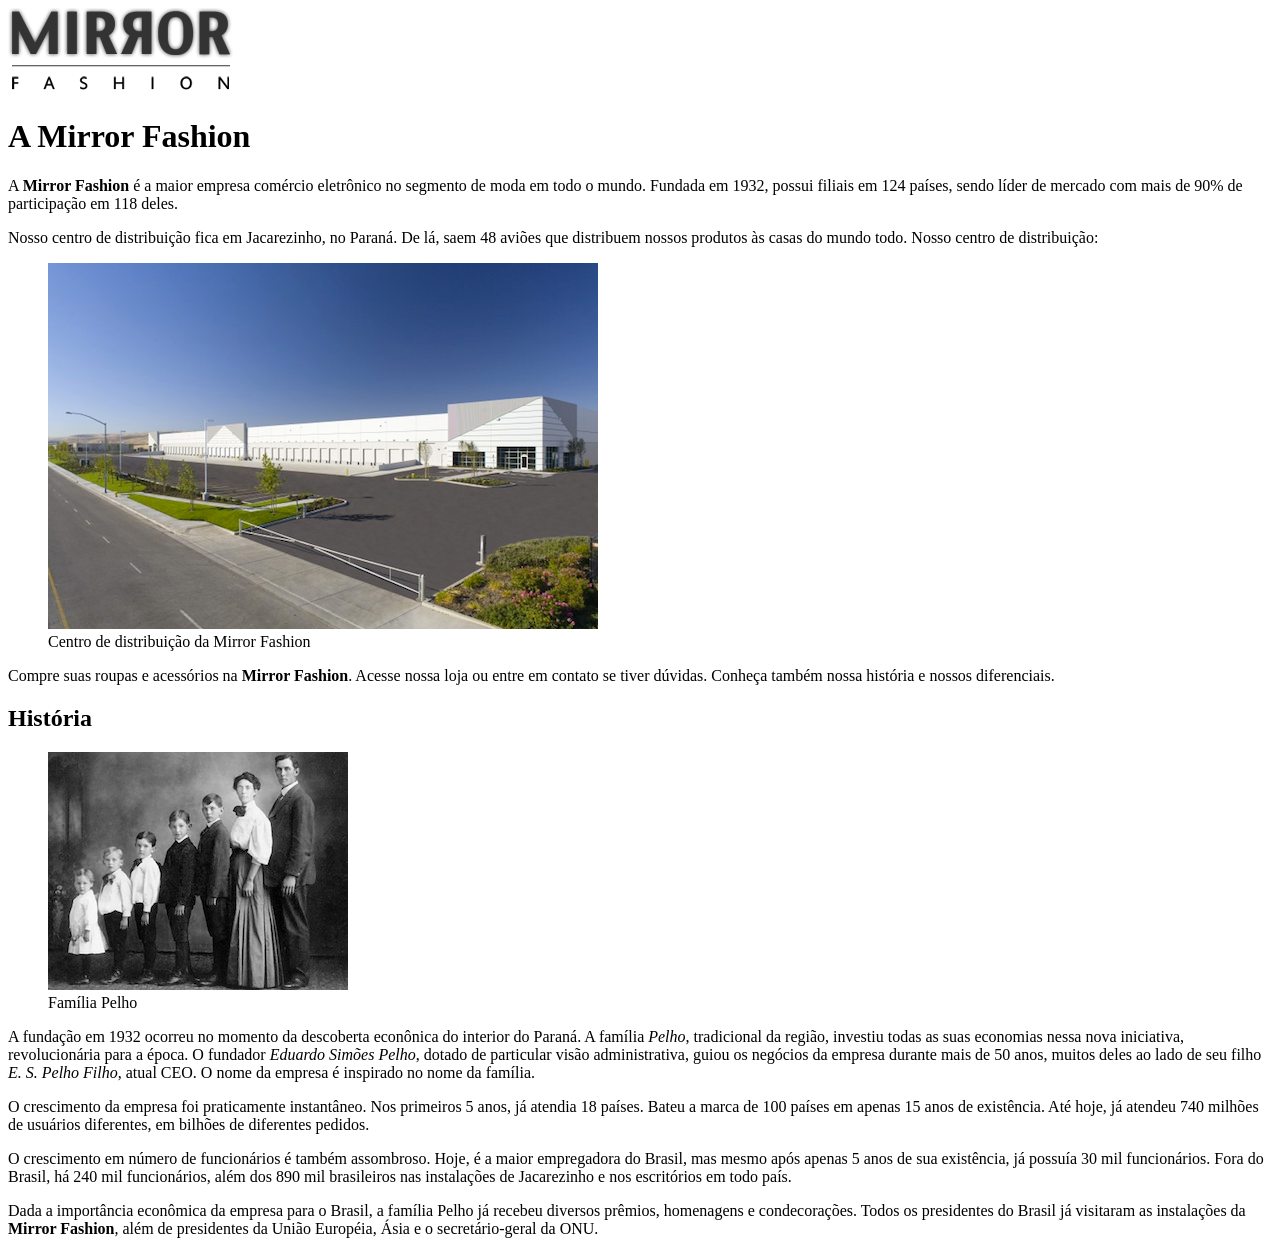
<file: Treinando Desenvolvimento Web/mirrorfashion/index.html>
<!DOCTYPE html>
<html>
    <head>
        <meta charset="utf-8">
        <title>Sobre a Mirror Fashion</title>
    </head>
    <body>
            <img src="img/logo.png" alt="Logo da Mirror Fashion">
            <h1>A Mirror Fashion</h1>
            <p>
                A <strong>Mirror Fashion</strong> é a maior empresa comércio eletrônico no segmento de moda em todo o mundo. Fundada em 1932, possui filiais em 124 países, sendo líder de mercado com mais de 90% de participação em 118 deles.
            </p>
            <p>
                Nosso centro de distribuição fica em Jacarezinho, no Paraná. De lá, saem 48 aviões que distribuem nossos produtos às casas do mundo todo. Nosso centro de distribuição:
            </p>
            <figure>
                <img src="img/centro-distribuicao.png" alt="Foto do centro de distribuição da Mirror Fashion">
                <figcaption>Centro de distribuição da Mirror Fashion</figcaption>
            </figure>
            <p>
                Compre suas roupas e acessórios na <strong>Mirror Fashion</strong>. Acesse nossa loja ou entre em contato se tiver dúvidas. Conheça também nossa história e nossos diferenciais.
            </p>
                <h2>História</h2>
            <figure>
                <img src="img/familia-pelho.jpg" alt="Imagem da Familia Pelho">
                <figcaption>Família Pelho</figcaption>
            </figure>
            <p>
                A fundação em 1932 ocorreu no momento da descoberta econônica do interior do Paraná. A família <em>Pelho</em>, tradicional da região, investiu todas as suas economias nessa nova iniciativa, revolucionária para a época. O fundador <em>Eduardo Simões Pelho</em>, dotado de particular visão administrativa, guiou os negócios da empresa durante mais de 50 anos, muitos deles ao lado de seu filho <em>E. S. Pelho Filho</em>, atual CEO. O nome da empresa é inspirado no nome da família.
            </p>
            <p>
                O crescimento da empresa foi praticamente instantâneo. Nos primeiros 5 anos, já atendia 18 países. Bateu a marca de 100 países em apenas 15 anos de existência. Até hoje, já atendeu 740 milhões de usuários diferentes, em bilhões de diferentes pedidos.
            </p>
            <p>
                O crescimento em número de funcionários é também assombroso. Hoje, é a maior empregadora do Brasil, mas mesmo após apenas 5 anos de sua existência, já possuía 30 mil funcionários. Fora do Brasil, há 240 mil funcionários, além dos 890 mil brasileiros nas instalações de Jacarezinho e nos escritórios em todo país.
            </p>
            <p>
                Dada a importância econômica da empresa para o Brasil, a família Pelho já recebeu diversos prêmios, homenagens e condecorações. Todos os presidentes do Brasil já visitaram as instalações da <strong>Mirror Fashion</strong>, além de presidentes da União Européia, Ásia e o secretário-geral da ONU.
            </p>
    </body>
</html>
</file>
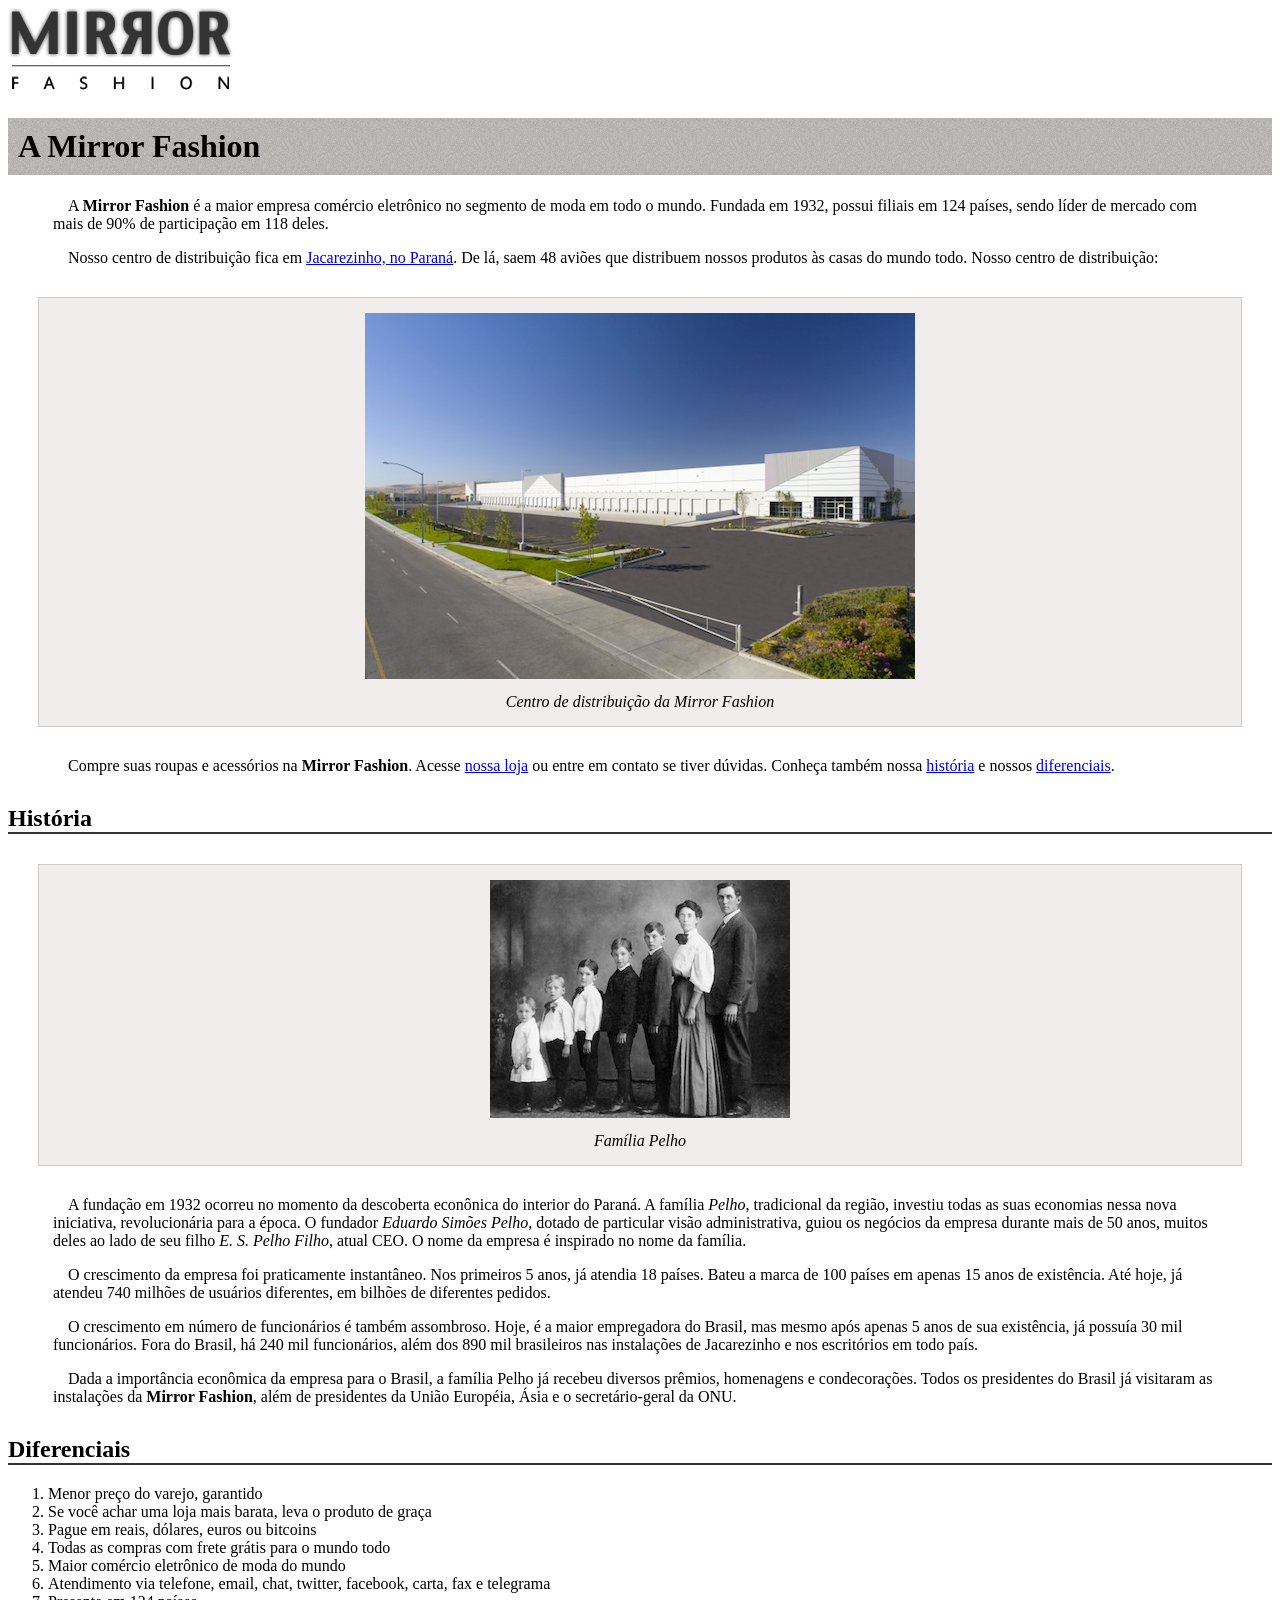
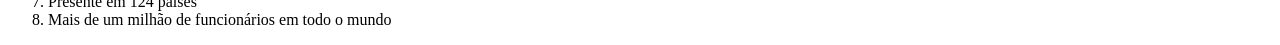
<file: mirrorfashion/sobre.html>
<!DOCTYPE html>
<html>
    <head>
        <meta charset="utf-8">
        <title>Sobre a Mirror Fashion</title>
        <link rel="stylesheet" href="css/sobre.css">
    </head>
    <body>
            <img src="img/logo.png" alt="Logo da Mirror Fashion">
            <h1>A Mirror Fashion</h1>
            <p>
                A <strong>Mirror Fashion</strong> é a maior empresa comércio eletrônico no segmento de moda em todo o mundo. Fundada em 1932, possui filiais em 124 países, sendo líder de mercado com mais de 90% de participação em 118 deles.
            </p>
            <p>
                Nosso centro de distribuição fica em <a href="https://maps.google.com.br/?q=Jacarezinho"> Jacarezinho, no Paraná</a>. De lá, saem 48 aviões que distribuem nossos produtos às casas do mundo todo. Nosso centro de distribuição:
            </p>
            <figure>
                <img src="img/centro-distribuicao.png" alt="Foto do centro de distribuição da Mirror Fashion">
                <figcaption>Centro de distribuição da Mirror Fashion</figcaption>
            </figure>
            <p>
                Compre suas roupas e acessórios na <strong>Mirror Fashion</strong>. Acesse <a href="index.html">nossa loja</a> ou entre em contato se tiver dúvidas. Conheça também nossa <a href="#história">história</a> e nossos <a href="#diferenciais"> diferenciais</a>.
            </p>
            
                <h2 id="história">História</h2>
            <figure>
                <img src="img/familia-pelho.jpg" alt="Imagem da Familia Pelho">
                <figcaption>Família Pelho</figcaption>
            </figure>
            <p>
                A fundação em 1932 ocorreu no momento da descoberta econônica do interior do Paraná. A família <em>Pelho</em>, tradicional da região, investiu todas as suas economias nessa nova iniciativa, revolucionária para a época. O fundador <em>Eduardo Simões Pelho</em>, dotado de particular visão administrativa, guiou os negócios da empresa durante mais de 50 anos, muitos deles ao lado de seu filho <em>E. S. Pelho Filho</em>, atual CEO. O nome da empresa é inspirado no nome da família.
            </p>
            <p>
                O crescimento da empresa foi praticamente instantâneo. Nos primeiros 5 anos, já atendia 18 países. Bateu a marca de 100 países em apenas 15 anos de existência. Até hoje, já atendeu 740 milhões de usuários diferentes, em bilhões de diferentes pedidos.
            </p>
            <p>
                O crescimento em número de funcionários é também assombroso. Hoje, é a maior empregadora do Brasil, mas mesmo após apenas 5 anos de sua existência, já possuía 30 mil funcionários. Fora do Brasil, há 240 mil funcionários, além dos 890 mil brasileiros nas instalações de Jacarezinho e nos escritórios em todo país.
            </p>
            <p>
                Dada a importância econômica da empresa para o Brasil, a família Pelho já recebeu diversos prêmios, homenagens e condecorações. Todos os presidentes do Brasil já visitaram as instalações da <strong>Mirror Fashion</strong>, além de presidentes da União Européia, Ásia e o secretário-geral da ONU.
            </p>
            <h2 id="diferenciais">Diferenciais</h2>
            <ol>
                <li>Menor preço do varejo, garantido</li>
                <li>Se você achar uma loja mais barata, leva o produto de graça</li>
                <li>Pague em reais, dólares, euros ou bitcoins</li>
                <li>Todas as compras com frete grátis para o mundo todo</li>
                <li>Maior comércio eletrônico de moda do mundo</li>
                <li>Atendimento via telefone, email, chat, twitter, facebook, carta, fax e telegrama</li>
                <li>Presente em 124 países</li>
                <li>Mais de um milhão de funcionários em todo o mundo</li>
            </ol>
    </body>
</html>
</file>
<file: mirrorfashion/css/sobre.css>
doby {
    color:#333333;
    font-family: 'Trebuchet MS', 'Lucida Sans Unicode', 'Lucida Grande', 'Lucida Sans', Arial, sans-serif;
    margin-left: auto;
    margin-right: auto;
    width: 940px;
}
h1 {
    background-image: url(../img/sobre-background.jpg);
    padding: 10px;
}
h2 {
    border-bottom: 2px solid #333333;
    margin-top: 30px;
}
figure {
    background-color: #F2EDED;
    border: 1px solid #ccc;
    text-align: center;
    padding: 15px;
    margin: 30px;
}
figcaption {
    font-style: italic;
    margin-top: 10px;
}
p {
    padding: 0 45px;
    text-indent: 15px;
}
</file>
